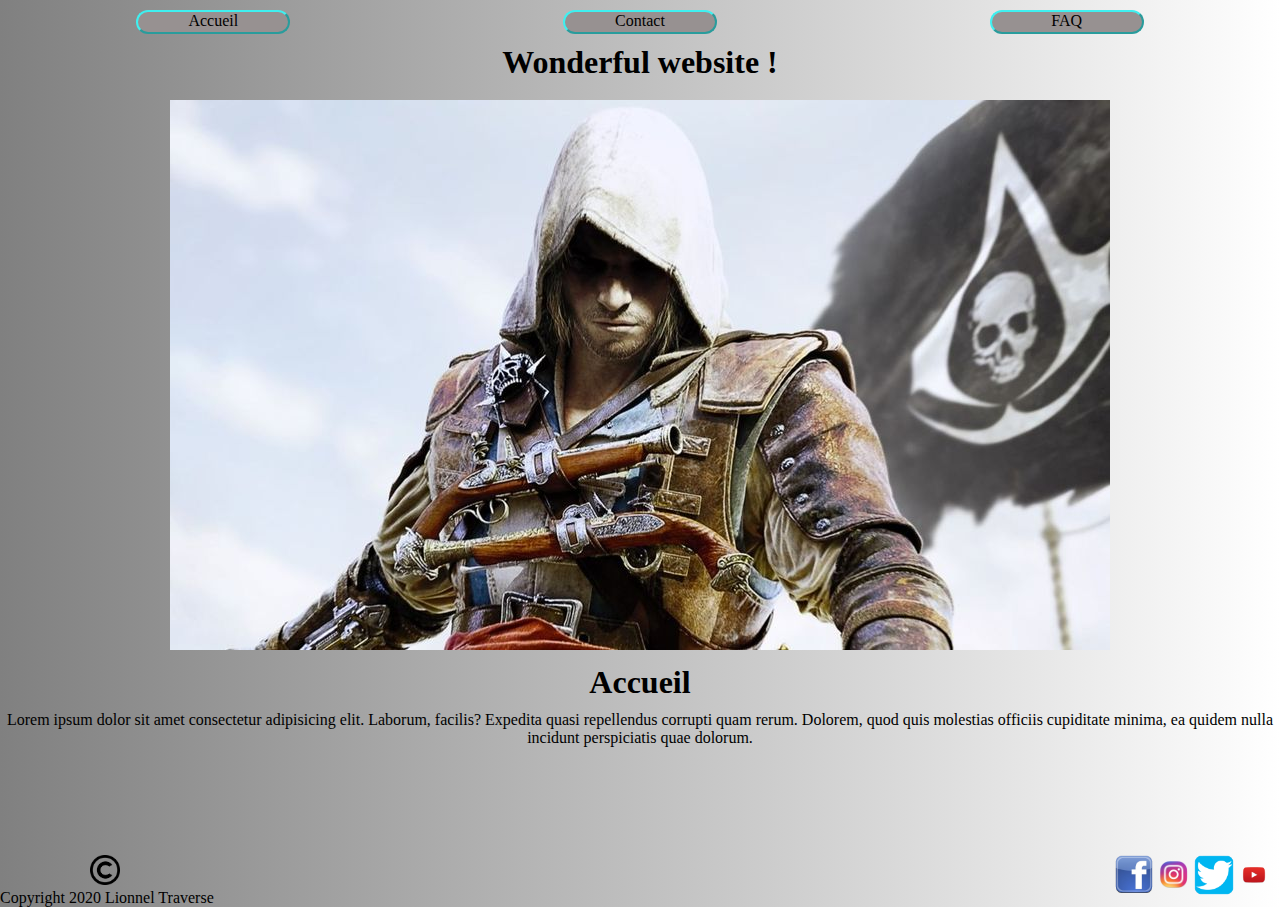
<file: index.html>
<!DOCTYPE html>
<html lang="fr">
    <head>
        <meta charset="UTF-8">
        <meta name="viewport" content="width=device-width, initial-scale=1.0">
        <link rel="stylesheet" href="css/style.css">
        <title>Cours HTML / CSS</title>
    </head>
    <body>
        <header>           
            <ul class="menu">
                <li><a href="index.html">Accueil</a></li>
                <li><a href="contact.html">Contact</a></li>
                <li><a href="faq.html">FAQ</a></li>
            </ul>
            <h1>Wonderful website !</h1>
        </header>
        <main>
            <div id="imageAccueil">
                <img id="image" src="img/ac.jpg" alt="Assassin's Creed">
            </div>
            <h1>Accueil</h1>
            <p>Lorem ipsum dolor sit amet consectetur adipisicing elit. Laborum, facilis? Expedita quasi repellendus corrupti quam rerum. Dolorem, quod quis molestias officiis cupiditate minima, ea quidem nulla incidunt perspiciatis quae dolorum.</p>

        </main>
        <br>
        <br>
        <br>
        <br>
        <br>
        <br>
        <footer>
            <div class="footer">
                <img id="copyright" src="img/copyright.png" alt="">
                <p>Copyright 2020 Lionnel Traverse</p>
            </div>
            <div class="logo">
                <img id="logo" src="img/facebook.png" alt="">
                <img id="logo" src="img/instagram.png" alt="">
                <img id="logo" src="img/twitter.png" alt="">
                <img id="logo" src="img/youtube.png" alt="">
            </div>
        

        </footer>
    </body>
</html>
</file>
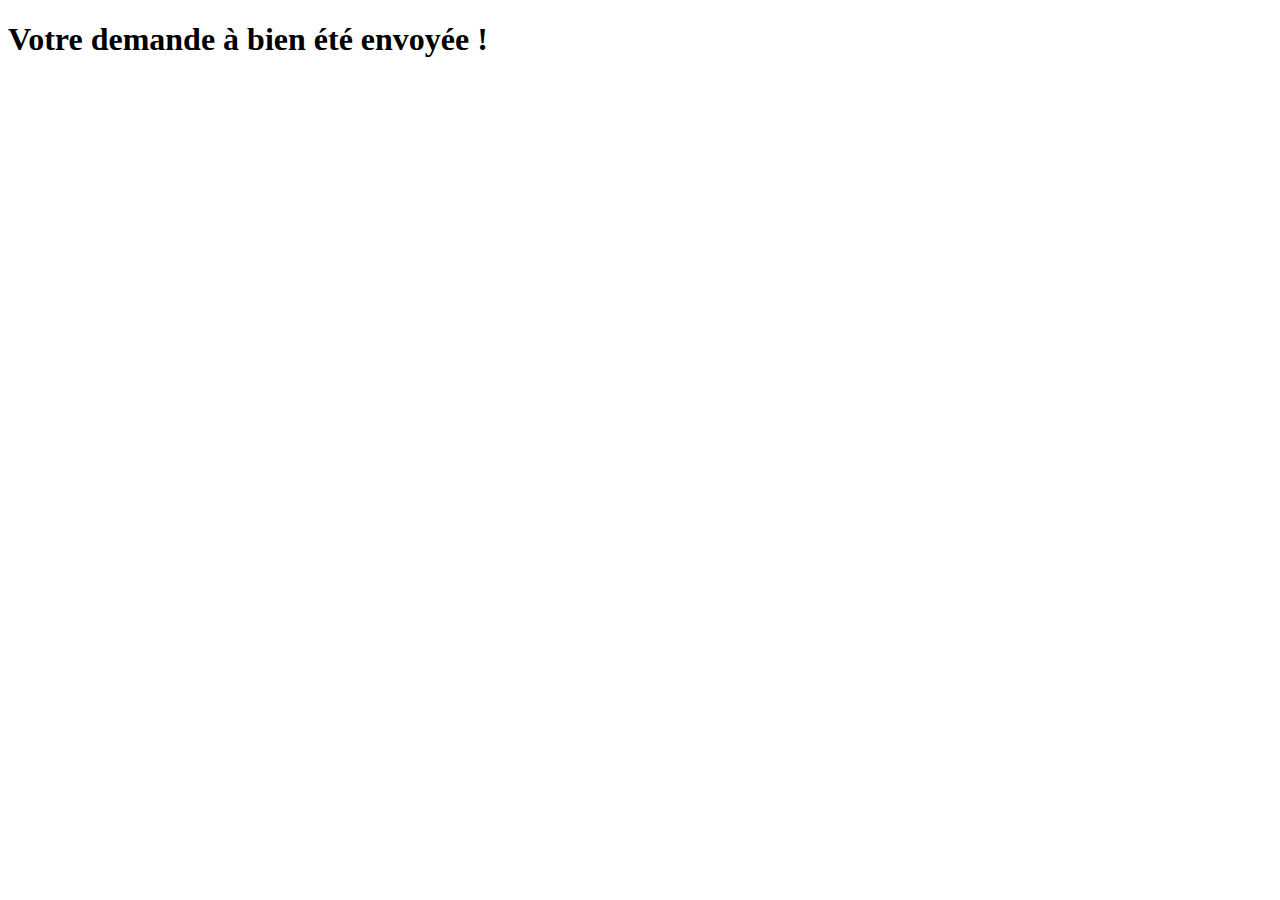
<file: action.html>
<!DOCTYPE html>
<html lang="en">
<head>
    <meta charset="UTF-8">
    <meta name="viewport" content="width=device-width, initial-scale=1.0">
    <title>Document</title>
</head>
<body>
    <main>
        <h1>Votre demande à bien été envoyée !</h1>
    </main>
</body>
</html>
</file>
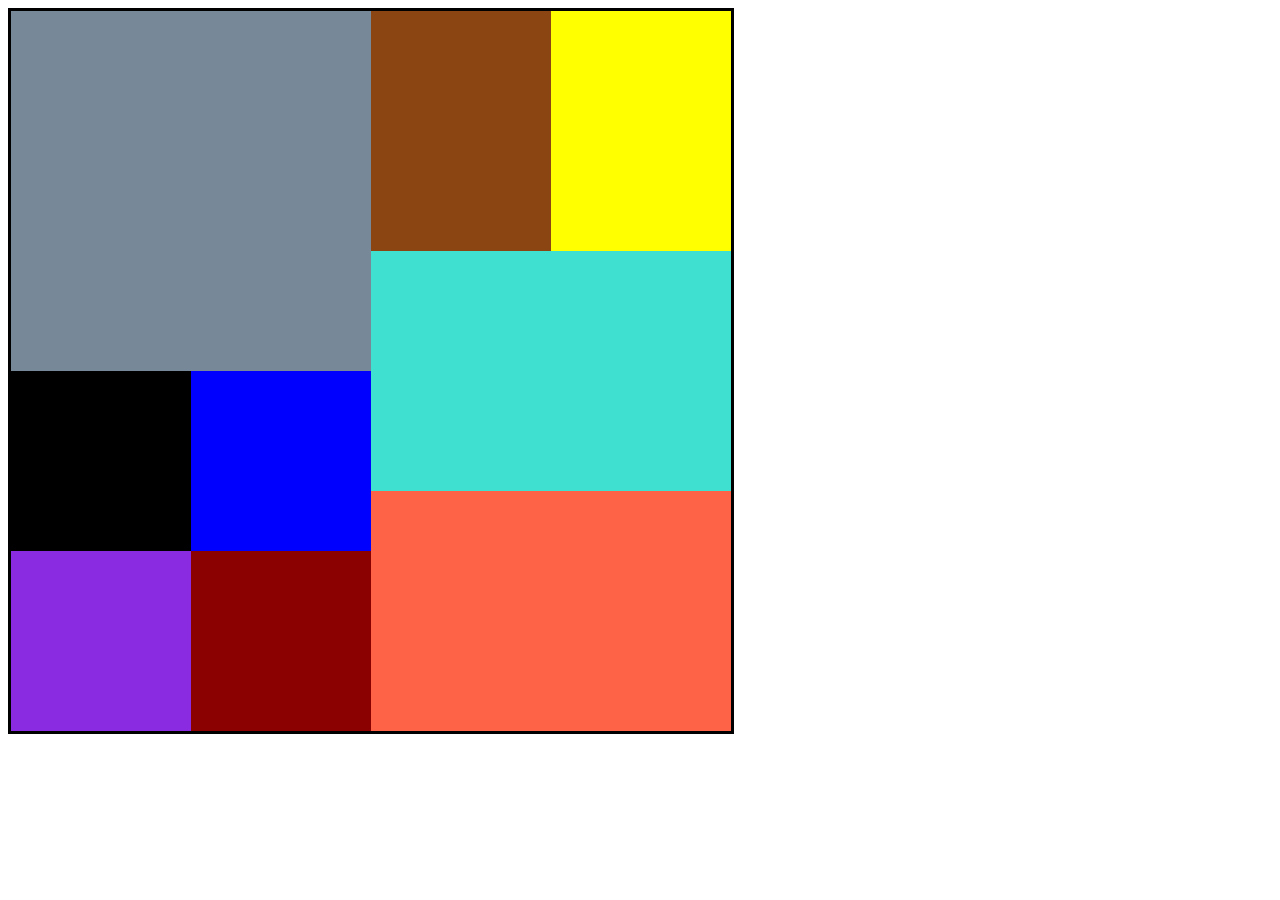
<file: carre.html>
<!DOCTYPE html>
<html lang="en">
<head>
    <meta charset="UTF-8">
    <meta name="viewport" content="width=device-width, initial-scale=1.0">
    <link rel="stylesheet" href="css/carre.css">
    <title>Document</title>
</head>
<body>
    <div class="carre"> 
        <div id="c7"></div> 
        <div id="c1">
            <div id="c8"></div>
            <div id="c9"></div>
            <div id="c10"></div>
        </div>
        <div id="c2">
            <div id="c3"></div>
            <div id="c4"></div>
            <div id="c5"></div>
            <div id="c6"></div>
        </div>
        <div id="c11"></div>
        
      
        
    </div>
</body>
</html>
</file>
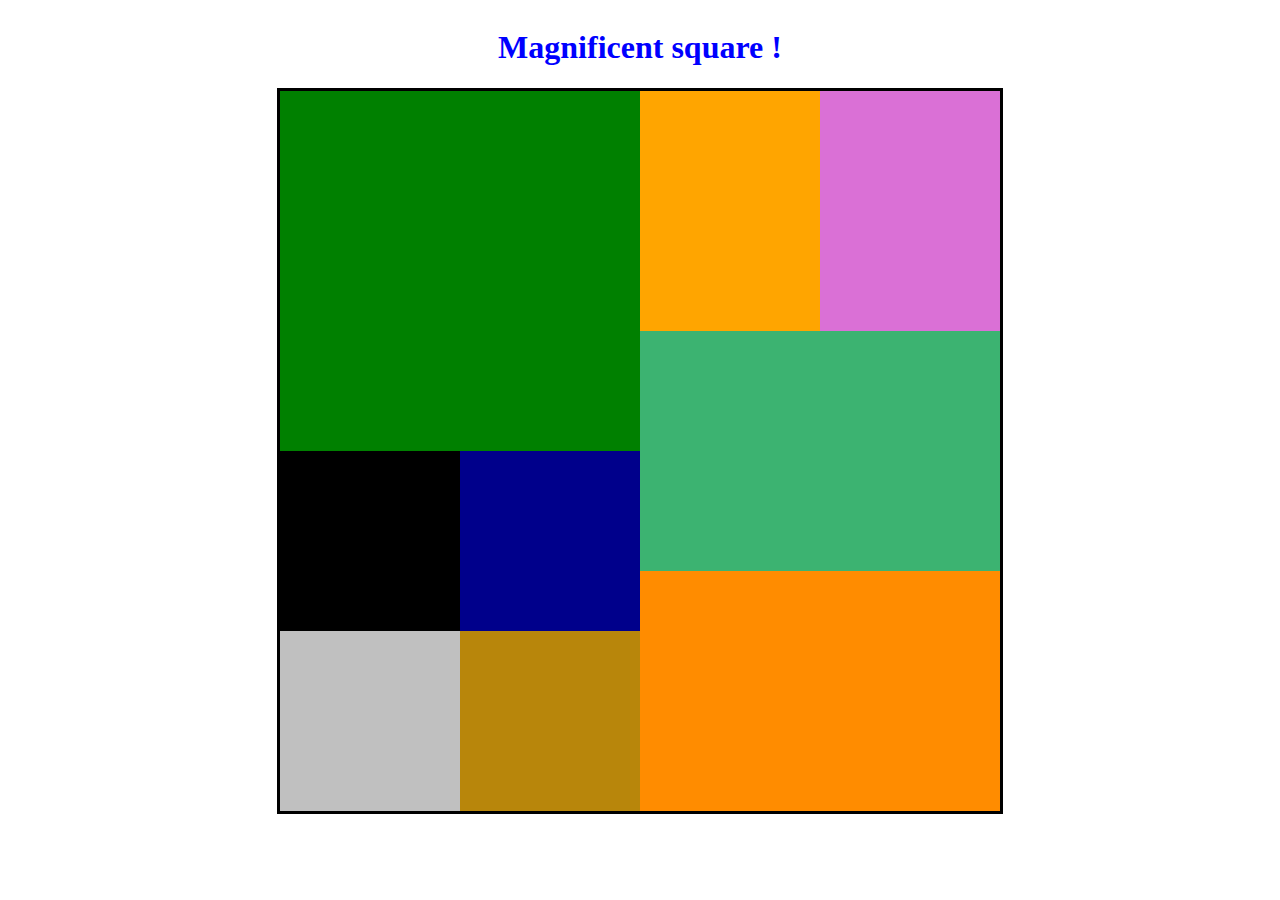
<file: carre2.html>
<!DOCTYPE html>
<html lang="en">
<head>
    <meta charset="UTF-8">
    <meta name="viewport" content="width=device-width, initial-scale=1.0">
    <link rel="stylesheet" href="css/carre2.css">
    <title>Document</title>
</head>
<body>
    <h1>Magnificent square !</h1>

    <div class="carre">
        <div class="gauche">
            <div id="carre1"><input type="text"></div>
            <div id="bas">
                <div id="carre2">
                    <div id="carre3"><input type="text"></div>
                    <div id="carre4"><input type="text"></div>
                </div>
                <div id="carre5">
                    <div id="carre6"><input type="text"></div>
                    <div id="carre7"><input type="text"></div>
                </div>
            </div>    
        </div>
        <div class="droite">
            <div id="carre8">
                <div id="carre9"><input type="text"></div>
                <div id="carre10"><input type="text"></div>
            </div>
            <div id="carre11"><input type="text"></div>
            <div id="carre12"><input type="text"></div>
        </div>
    </div>

    
    
</body>
</html>
</file>
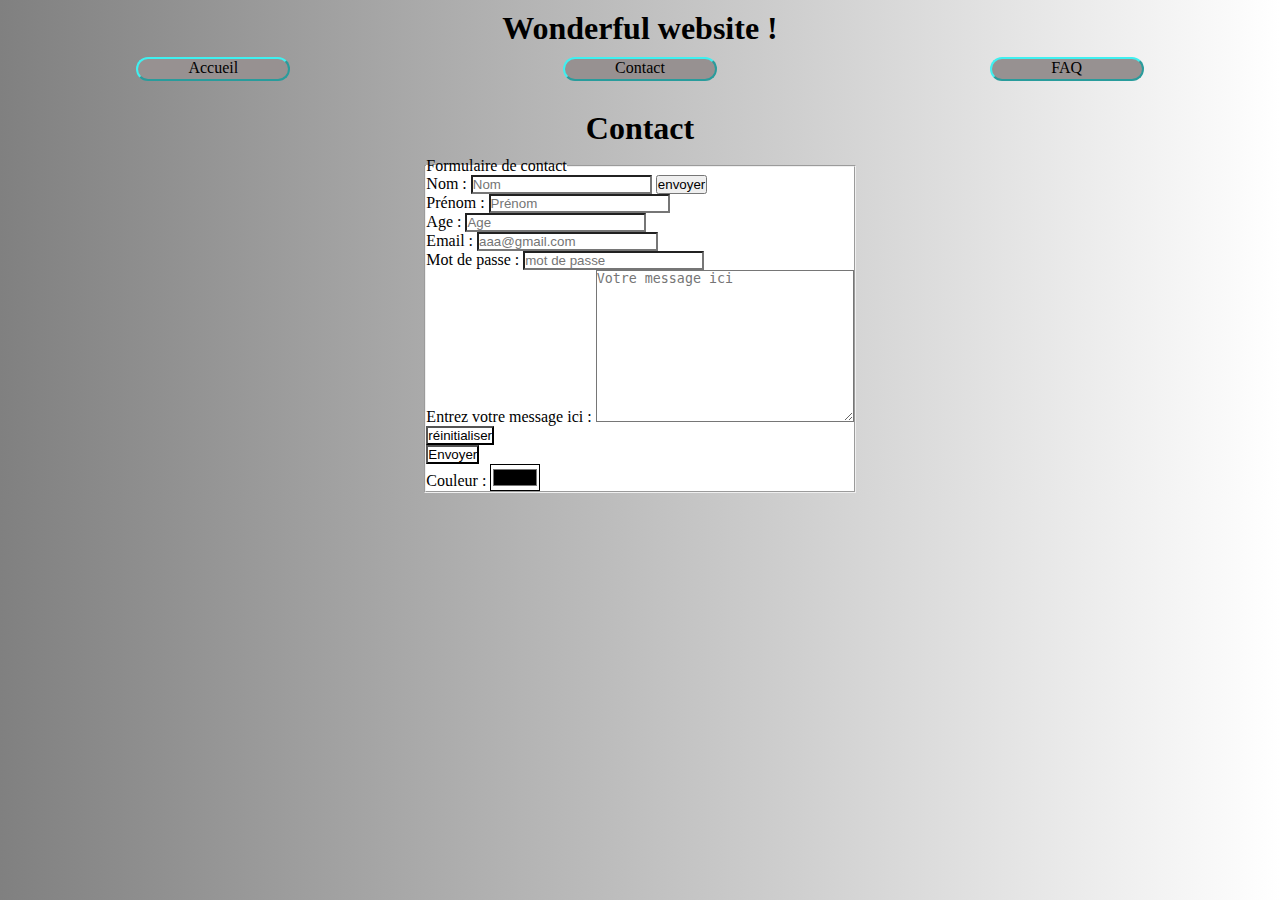
<file: contact.html>
<!DOCTYPE html>
<html lang="fr">
    <head>
        <meta charset="UTF-8">
        <meta name="viewport" content="width=device-width, initial-scale=1.0">
        <link rel="stylesheet" href="css/style.css">
        <title>Contact</title>
        
    </head>
    <body>
        <header class="header">
            <h1>Wonderful website !</h1>
            <ul class="menu">
                <li><a href="index.html">Accueil</a></li>
                <li><a href="contact.html">Contact</a></li>
                <li><a href="faq.html">FAQ</a></li>
            </ul>
        </header>
        <main>
            <h1>Contact</h1>
            <form action="action.html">
                <fieldset>
                    <legend>Formulaire de contact</legend>
                    <div>
                        <label for="nom ">Nom :</label>
                        <input type="text" placeholder="Nom" id="nom" name="nom">
                        <button>envoyer</button>
                    </div>
                    <div>
                        <label for="prenom">Prénom :</label>
                        <input type="text" placeholder="Prénom" id="prenom" name="prenom">
                    </div>
                    <div>
                        <label for="age">Age :</label>
                        <input type="number" placeholder="Age" id="age" name="age" >
                    </div>
                    <div>
                        <label for="email">Email :</label>
                        <input type="email" placeholder="aaa@gmail.com" id="email" name="email">
                    </div>
                    <div>
                        <label for="password">Mot de passe :</label>
                        <input type="password" placeholder="mot de passe" id="password"     name="password">
                    </div>
                    <div>
                        <label for="message">Entrez votre message ici :</label>
                        <textarea name="message" id="message" cols="30" rows="10" placeholder="Votre message ici"></textarea>
                    </div>
                    <div>
                        <input type="reset" value="réinitialiser">
                    </div>
                    <div>
                        <input type="submit" value="Envoyer"> 
                    </div>
                    <div>
                        <label for="couleur">Couleur :</label>
                        <input type="color">
                    </div>
               </fieldset>
            </form>








        </main>
        <footer></footer>


    </body>
    </html>
</file>
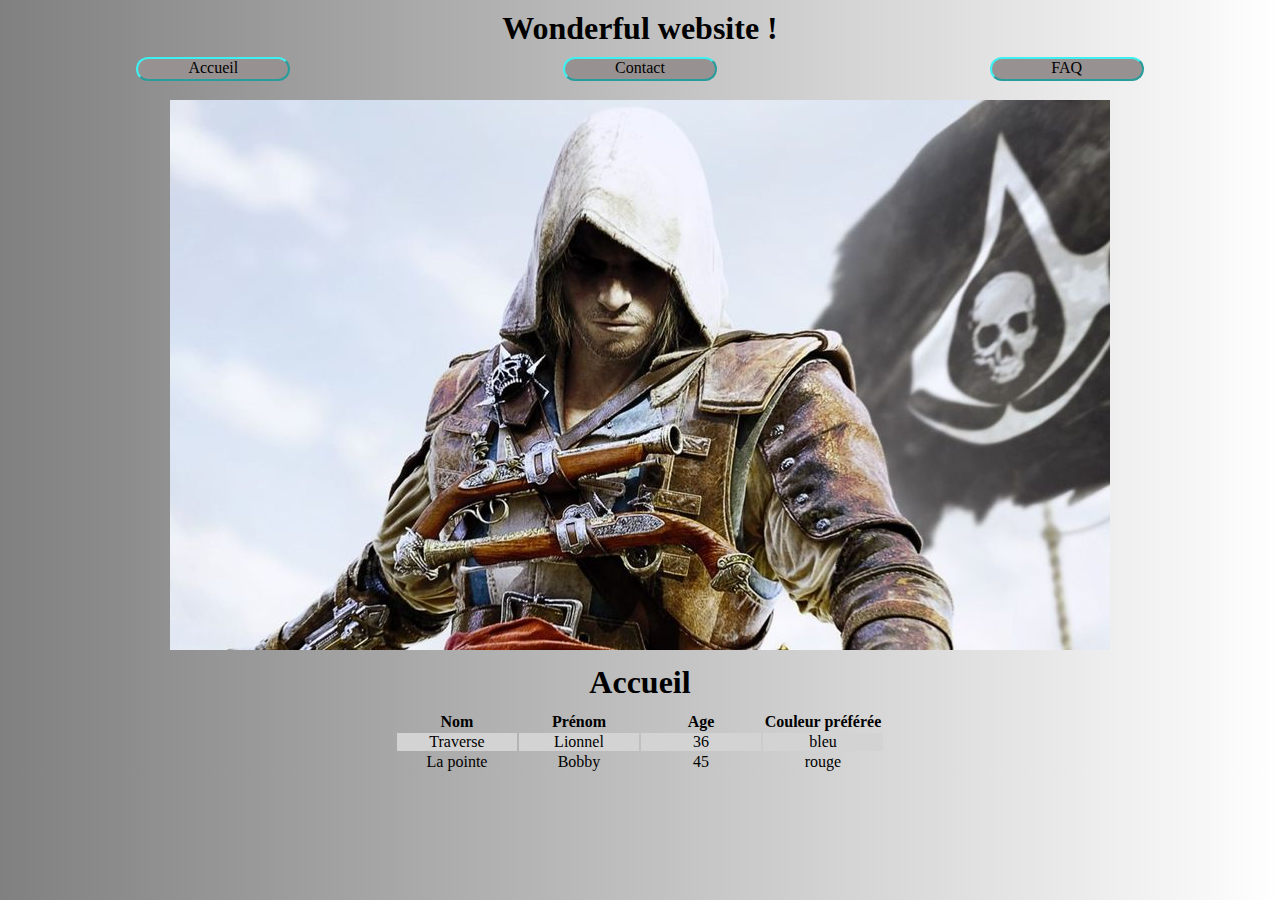
<file: tableau.html>
<!DOCTYPE html>
<html lang="fr">
    <head>
        <meta charset="UTF-8">
        <meta name="viewport" content="width=device-width, initial-scale=1.0">
        <link rel="stylesheet" href="css/style.css">
        <title>Cours HTML / CSS</title>
    </head>
    <body>
        <header>
            <h1>Wonderful website !</h1>
            <ul class="menu">
                <li><a href="index.html">Accueil</a></li>
                <li><a href="contact.html">Contact</a></li>
                <li><a href="faq.html">FAQ</a></li>
            </ul>
        </header>
        <main>
            <div id="imageAccueil">
                <img id="image" src="img/ac.jpg" alt="">
            </div>
            <h1>Accueil</h1>
            <table class="users">
                <tr>
                    <th>Nom</th>
                    <th>Prénom</th>
                    <th>Age</th>
                    <th>Couleur préférée</th>
                </tr>
                <tr>
                    <td>Traverse</td>
                    <td>Lionnel</td>
                    <td>36</td>
                    <td>bleu</td>
                </tr>
                <tr>
                    <td>La pointe</td>
                    <td>Bobby</td>
                    <td>45</td>
                    <td>rouge</td>
                </tr>
            </table>

        </main>
        <footer>
        </footer>
    </body>
</html>
</file>
<file: css/style.css>
*{
    margin: 0;
    padding: 0;
}
html{
   background: linear-gradient(to right, grey, white) 
}

fieldset{
    background-color: white;
}
#mainTitle{
    color: green;
}

input{
    background-color: white;
}

textarea{
    background-color: white;
}

th{
    width: 120px;
}

.users tr:nth-child(even){
    background-color: lightgray;
}

.users {
    text-align: center;
}

main {
    display: flex;
    flex-direction: column;
    align-items: center;
}

h1{
  text-align: center;
  font-family: Georgia, 'Times New Roman', Times, serif;  
  margin: 10px;  
}

.menu{
    display: flex;
    justify-content: space-around;
    list-style-type: none;
    margin-top: 10px;
 }
 header{
     height: 10vh;
 }

 .menu li a{
    display: block;
    border: 2px outset rgb(63, 240, 240);
    border-radius: 20px;
    background-color: rgb(151, 145, 145);
    width: 150px;
    height: 20px;
    text-decoration: none;
    text-align: center;
    color: black;  
     }
 .menu li a:hover{
     background-color: lightblue;
 }

 #image{
    margin: auto;
 }
 main p{
     text-align: center;
}
footer{
    display: flex;
}
 #copyright{
     width: 30px;
     height: 30px;
     margin-left: 90px;
 }
.logo{
    display: flex;
    margin-left: 900px;
}
#logo{
    width: 40px;
    height: 40px;
    display: flex;
}
</file>
<file: css/carre.css>
.carre{
    display: flex;
    flex-wrap: wrap;
    width: 80vh;
    height: 80vh;
    background-color: transparent;
    border-width: 3px;
    border-style: solid;
    border-color: black;

    ;
}
#c1{
    display: flex;
    width: 50%;
    height: 50%;
    background-color: transparent;
    flex-wrap: wrap;
    }
#c2{
    display: flex;
    width: 50%;
    height: 50%;
    background-color: yellow;
    flex-wrap:wrap;
}
#c3{
    display: flex;
    width: 50%;
    height: 50%;
    background-color: black;
    }
#c4{
    display: flex;
    width: 50%;
    height: 50%;
    background-color: blue;
    flex-wrap: wrap;
}
#c5{
    display: flex;
    width: 50%;
    height: 50%;
    background-color: blueviolet;
    flex-wrap: wrap;
}
#c6{    
    display: flex;
    width: 50%;
    height: 50%;
    background-color: darkred;
    flex-wrap: wrap;
}
#c7{
    display: flex;
    width: 50%;
    height: 50%;
    background-color: lightslategray;
}
#c8{
    display: flex;
    width: 50%;
    height: calc(100% / 1.5);
    background-color: saddlebrown;
}   
#c9{
    display: flex;
    width: 50%;
    height: calc(100% / 1.5);
    background-color: yellow;
}
#c10{
    display: flex;
    width: 100%;
    height: calc(100% / 1.5);
    background-color: turquoise;
    align-self: flex-start;
}
#c11{
    display: flex;
    width: 50%;
    height: calc(100%/3);
    background-color: tomato;
    align-self: flex-end;
}
</file>
<file: css/carre2.css>
body{
    display: flex;
    justify-content: center;
    align-items: center;
    flex-direction: column;
}
.carre{
    width: 80vh;
    height: 80vh;
    background-color: transparent;
    border-style: solid;
    border-width: 3px;
    border-color: black;
    display: flex;
}
.gauche{
    width: 50%;
    height: 100%;
}
#carre1{
    width: 100%;
    height: 50%;
    background-color: green;
}
 #carre2{
    width: 100%;
    height: 50%;
    flex-direction: column;
}
#carre3{
    width: 100%;
    height: 100%;
    background-color: black;
}
#carre4{
    width: 100%;
    height: 100%;
    background-color: silver ;
}
#carre5{
    width: 100%;
    height: 50%;
    flex-direction: column;
}
#carre6{
    width: 100%;
    height: 100%;
    background-color: darkblue;
}
#carre7{
    width: 100%;
    height: 100%;
    background-color: darkgoldenrod;
}
#bas{
    width: 100%;
    height: 50%;
    display: flex;
}
.droite{
    width: 50%;
    height: 100%;
    background-color: darkgray;
}
#carre8{
    width: 100%;
    height: calc(100% / 3);
    background-color: darkmagenta;
    display: flex;
}
#carre9{
    width: 50%;
    height: 100%;
    background-color: orange;
}
#carre10{
    width: 50%;
    height: 100%;
    background-color: orchid;
}
#carre11{
    width: 100%;
    height: calc(100% / 3);
    background-color: mediumseagreen;
}
#carre12{
    width: 100%;
    height: calc(100% / 3);
    background-color: darkorange;
}
input{
    width: 100%;
    height: 100%;
    background-color: transparent;
    border-style: none;
    text-align: center;
}
input:focus {
    outline:  none;
}

h1{
    color: blue;
    text-align: center;
}
</file>
